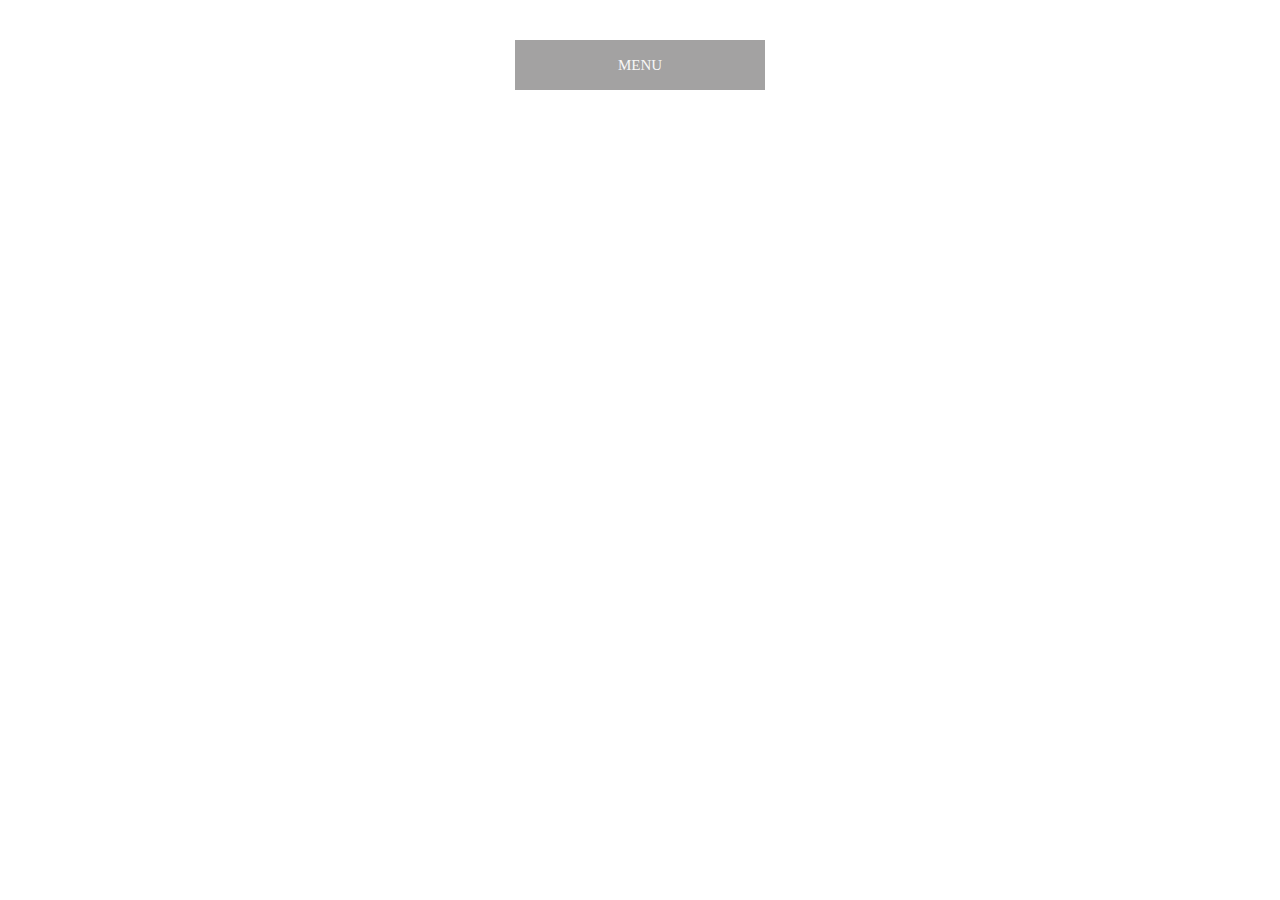
<file: animation/03-dropdown-menu/index.html>
<!DOCTYPE html>
<html lang="en">
  <head>
    <meta charset="UTF-8" />
    <meta http-equiv="X-UA-Compatible" content="IE=edge" />
    <meta name="viewport" content="width=device-width, initial-scale=1.0" />
    <title>Dropdown Menu</title>
    <link rel="stylesheet" href="style.css" />
  </head>
  <body>
    <div class="dropdown-container">
        <div class="menu-title">MENU</div>
        <ul class="dropdown-menu">
            <li>ITEM 1</li>
            <li>ITEM 2</li>
            <li>ITEM 3</li>
            <li>ITEM 4</li>
            <li>ITEM 5</li>
        </ul>
    </div>
    <script src="script.js"></script>
  </body>
</html>
</file>
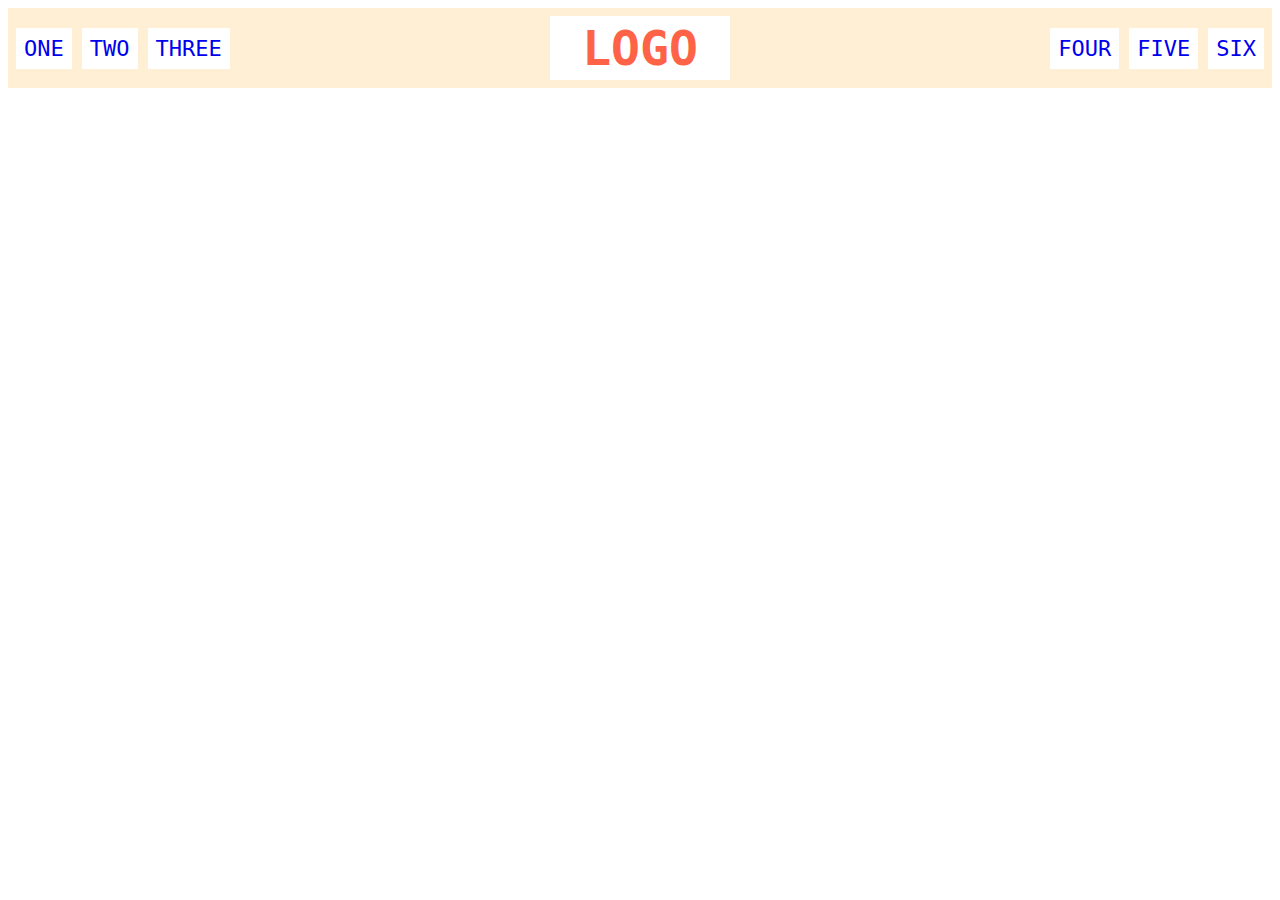
<file: flex/02-flex-header/index.html>
<!DOCTYPE html>
<html lang="en">
  <head>
    <meta charset="UTF-8">
    <meta http-equiv="X-UA-Compatible" content="IE=edge">
    <meta name="viewport" content="width=device-width, initial-scale=1.0">
    <title>Flex Header</title>
    <link rel="stylesheet" href="style.css">
  </head>

  <body>
    <div class="header">

      <div class="left-links">
        <ul>
          <li><a href="#">ONE</a></li>
          <li><a href="#">TWO</a></li>
          <li><a href="#">THREE</a></li>
        </ul>
      </div>

      <div class="logo">LOGO</div>
      
      <div class="right-links">
        <ul>
          <li><a href="#">FOUR</a></li>
          <li><a href="#">FIVE</a></li>
          <li><a href="#">SIX</a></li>
        </ul>
      </div>

    </div>
  </body>
</html>
</file>
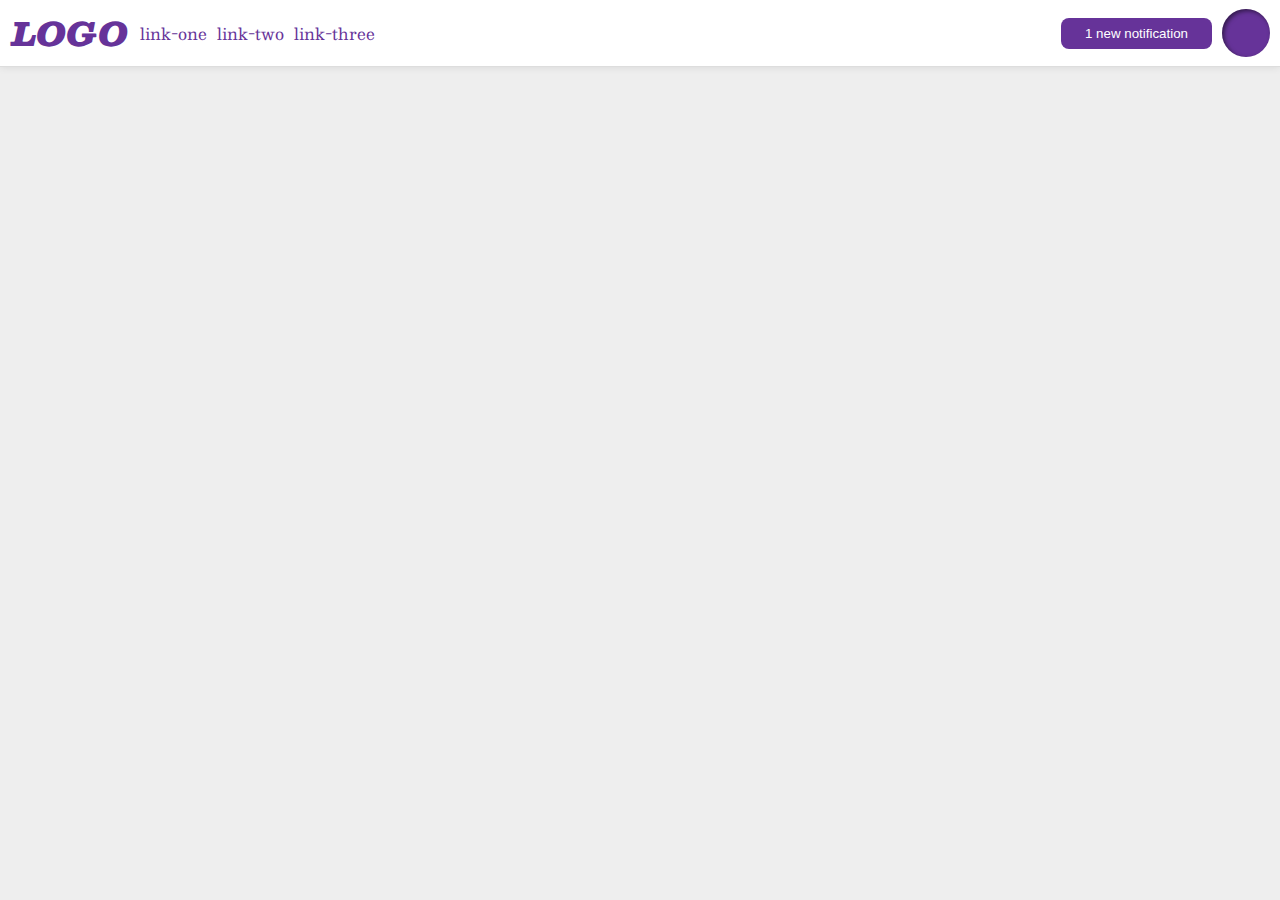
<file: flex/03-flex-header-2/index.html>
<!DOCTYPE html>
<html lang="en">
  <head>
    <meta charset="UTF-8">
    <meta http-equiv="X-UA-Compatible" content="IE=edge">
    <meta name="viewport" content="width=device-width, initial-scale=1.0">
    <title>Flex Header 2</title>
    <link rel="stylesheet" href="style.css">
  </head>
  <body>
    <div class="header">
      <div class="left">
      <div class="logo">
        LOGO
      </div>
      <ul class="links">
        <li><a href="google.com">link-one</a></li>
        <li><a href="google.com">link-two</a></li>
        <li><a href="google.com">link-three</a></li>
      </ul>
      </div>
      <div class="right">
      <button class="notifications">
        1 new notification
      </button>
      <div class="profile-image"></div>
    </div>
    </div>
  </body>
</html>
</file>
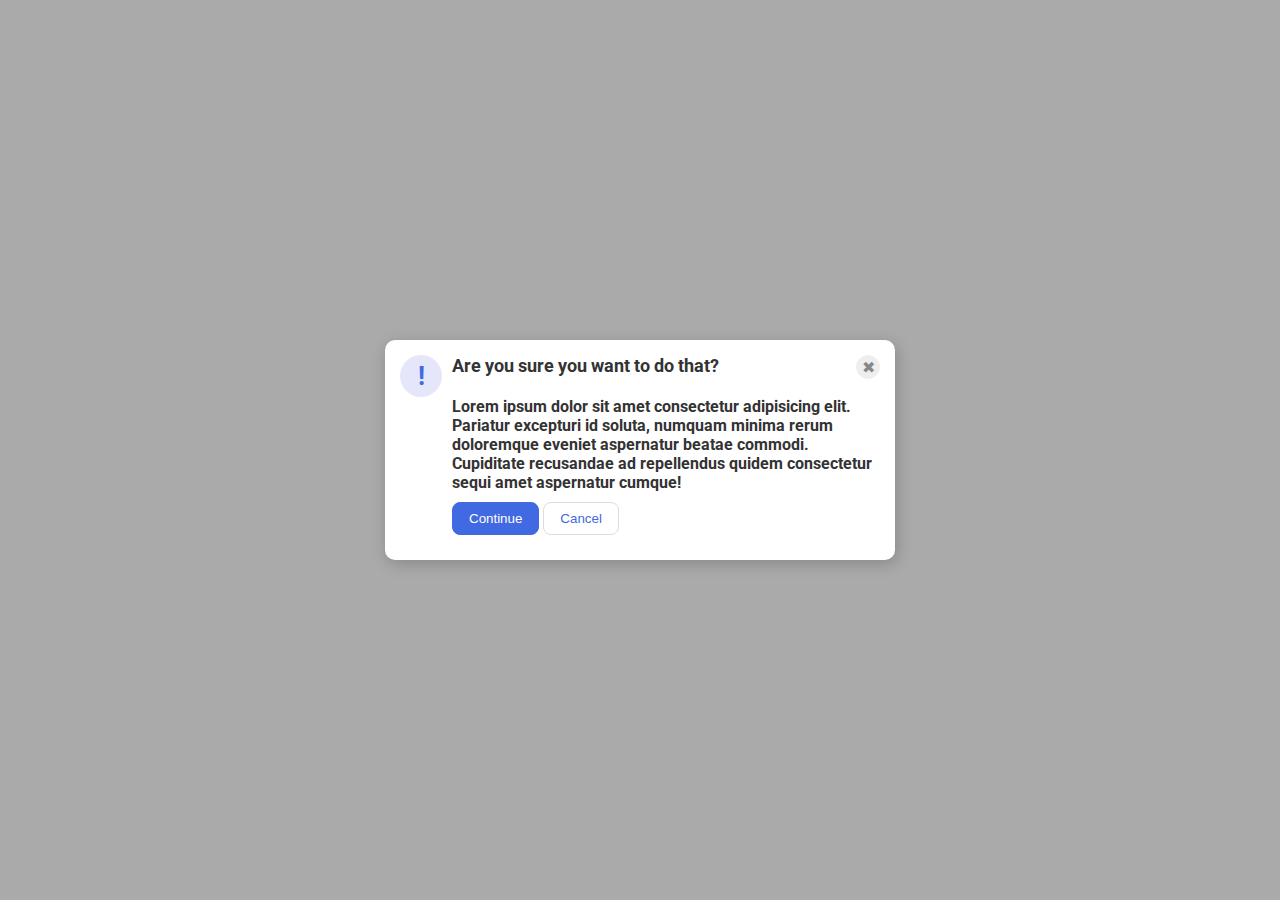
<file: flex/05-flex-modal/index.html>
<!DOCTYPE html>
<html lang="en">
  <head>
    <meta charset="UTF-8">
    <meta http-equiv="X-UA-Compatible" content="IE=edge">
    <meta name="viewport" content="width=device-width, initial-scale=1.0">
    <link rel="stylesheet" href="style.css">
    <title>Modal</title>
  </head>

  <body>

    <div class="modal">


      <div class="icon">!</div>
      
      <div class="container">
      <div class="top">
      <div class="header">Are you sure you want to do that?</div>
      <button class="close-button">✖</button>
      </div>

      
      <div class="text">Lorem ipsum dolor sit amet consectetur adipisicing elit. Pariatur excepturi id soluta, numquam minima rerum doloremque eveniet aspernatur beatae commodi. Cupiditate recusandae ad repellendus quidem consectetur sequi amet aspernatur cumque!</div>
      <div class="buttons">
      <button class="continue">Continue</button>
      <button class="cancel">Cancel</button>
      
      </div>
      </div>

    </div>

  </body>
</html>
</file>
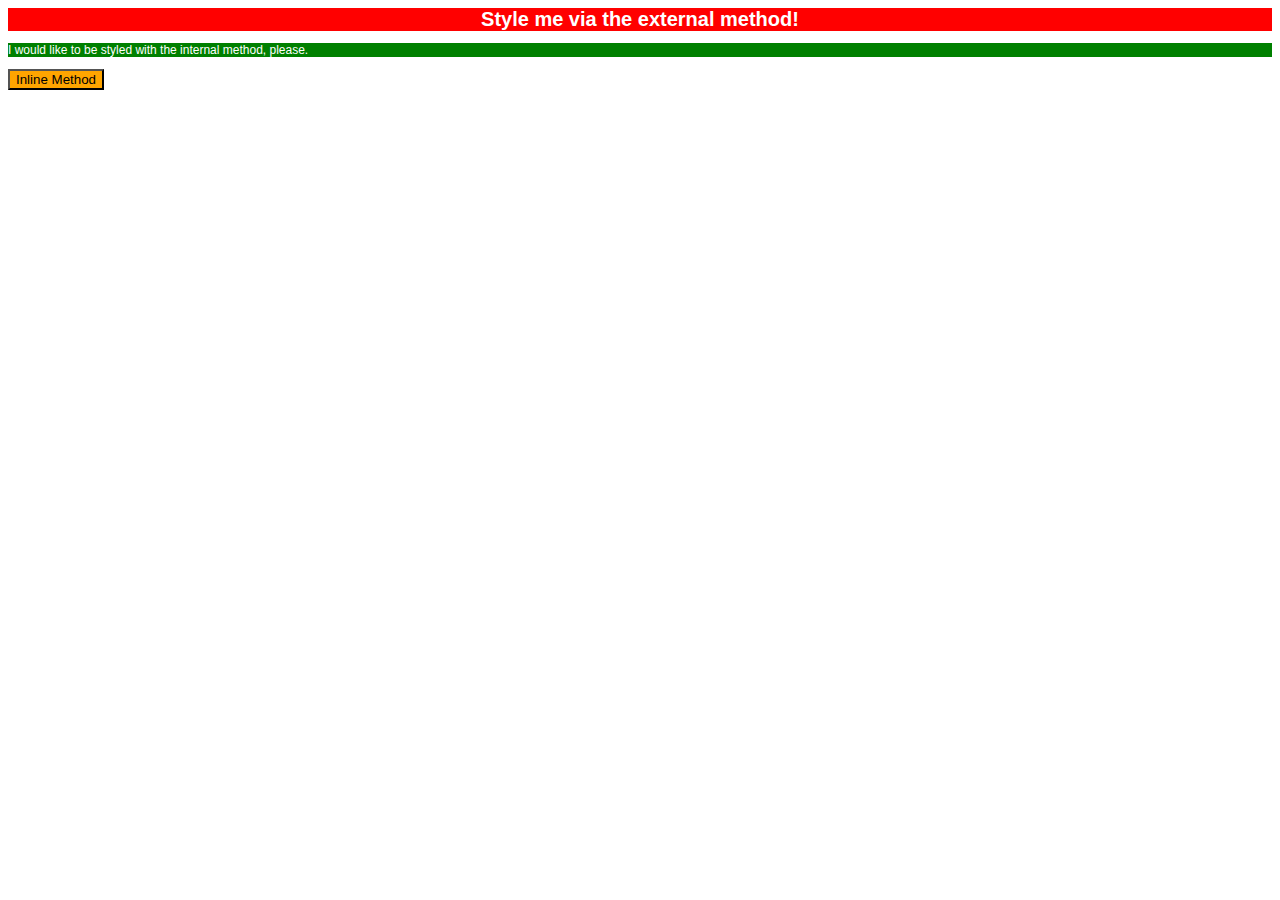
<file: foundations/01-css-methods/index.html>
<!DOCTYPE html>
<html lang="en">
  <head>
    <meta charset="UTF-8">
    <meta http-equiv="X-UA-Compatible" content="IE=edge">
    <meta name="viewport" content="width=device-width, initial-scale=1.0">
    <title>Methods for Adding CSS</title>
    <link rel="stylesheet" href="style.css">
    <style>
      p{
        color:white;
        background-color: green;
        font-family: sans-serif;
        font-size: 12px;
      }</style>
  </head>



  <body>
    <div>Style me via the external method!</div>
    <p>I would like to be styled with the internal method, please.</p>
    <button style="color:black; background-color: orange; font-family: sans-serif;">Inline Method</button>
  </body>
</html>
</file>
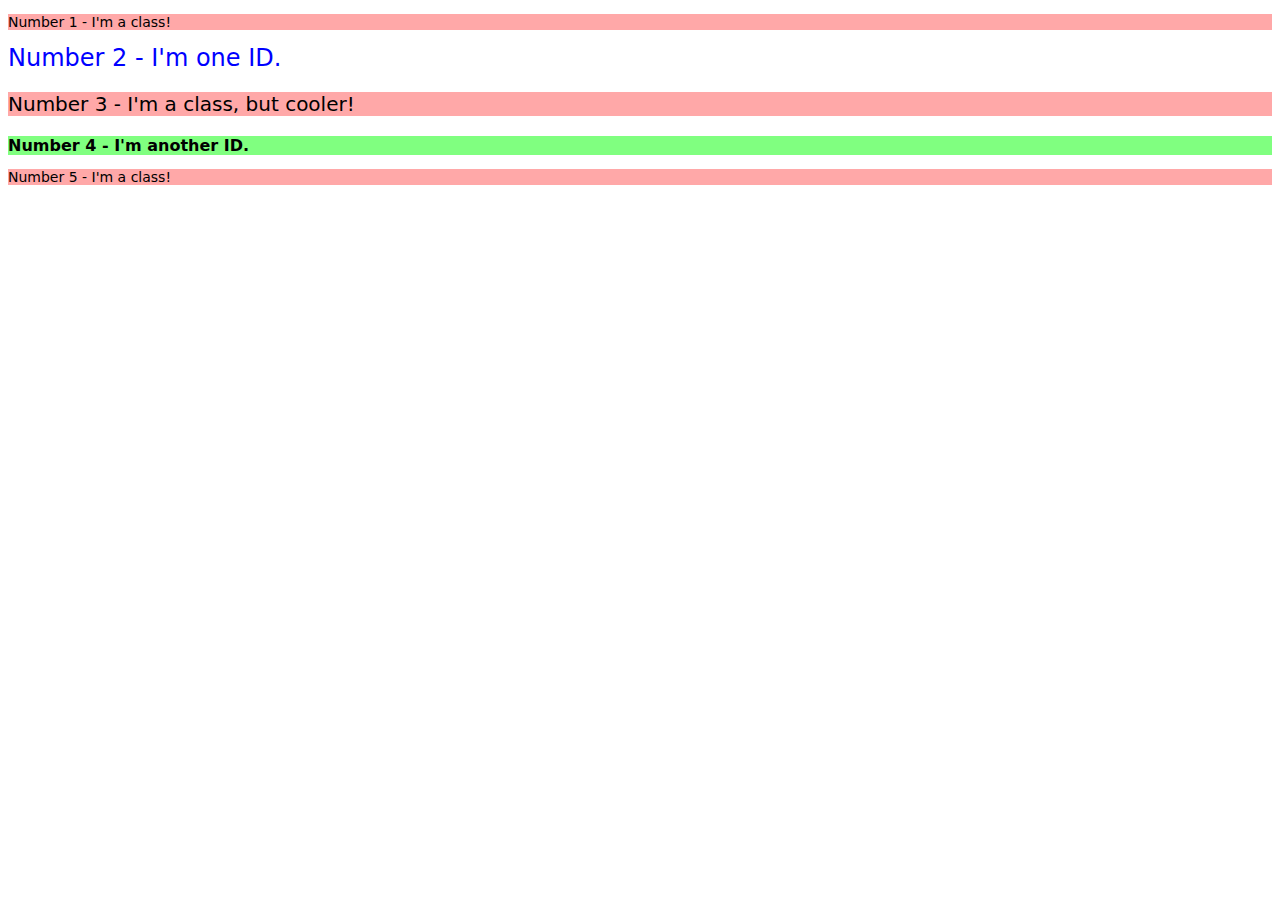
<file: foundations/02-class-id-selectors/index.html>
<!DOCTYPE html>
<html lang="en">
  <head>
    <meta charset="UTF-8">
    <meta http-equiv="X-UA-Compatible" content="IE=edge">
    <meta name="viewport" content="width=device-width, initial-scale=1.0">
    <title>Class and ID Selectors</title>
    <link rel="stylesheet" href="style.css">
  </head>
  <body>
    <p class="class1 gen">Number 1 - I'm a class!</p>
    <div id="bob1" class="gen">Number 2 - I'm one ID.</div>
    <p class="class2 class1 gen">Number 3 - I'm a class, but cooler!</p>
    <div id="bob2" class="gen">Number 4 - I'm another ID.</div>
    <p class="class1 gen">Number 5 - I'm a class!</p>
  </body>
</html>
</file>
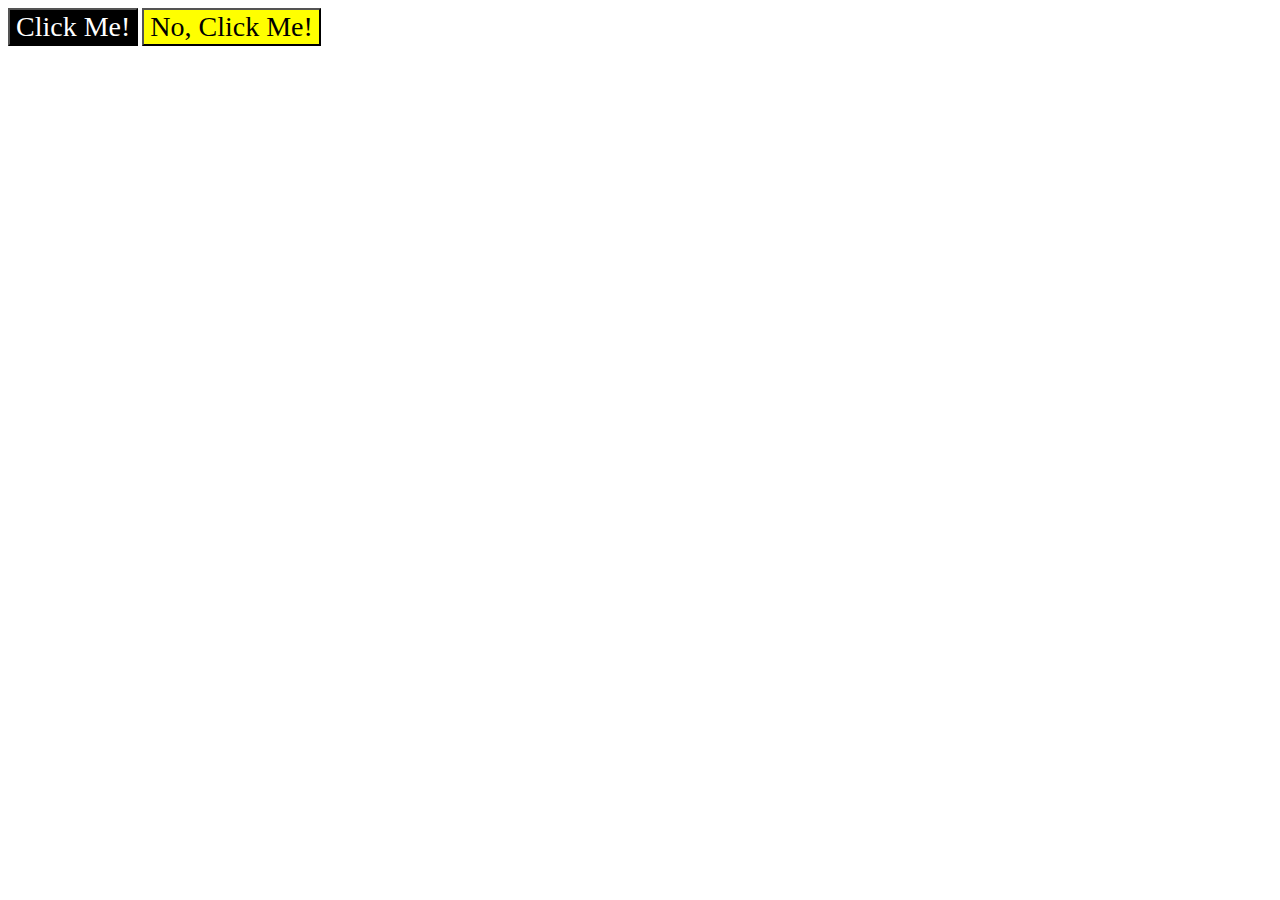
<file: foundations/03-grouping-selectors/index.html>
<!DOCTYPE html>
<html lang="en">
  <head>
    <meta charset="UTF-8">
    <meta http-equiv="X-UA-Compatible" content="IE=edge">
    <meta name="viewport" content="width=device-width, initial-scale=1.0">
    <title>Grouping Selectors</title>
    <link rel="stylesheet" href="style.css">
  </head>
  <body>
    <button class="bob1">Click Me!</button>
    <button class="bob2">No, Click Me!</button>
  </body>
</html>
</file>
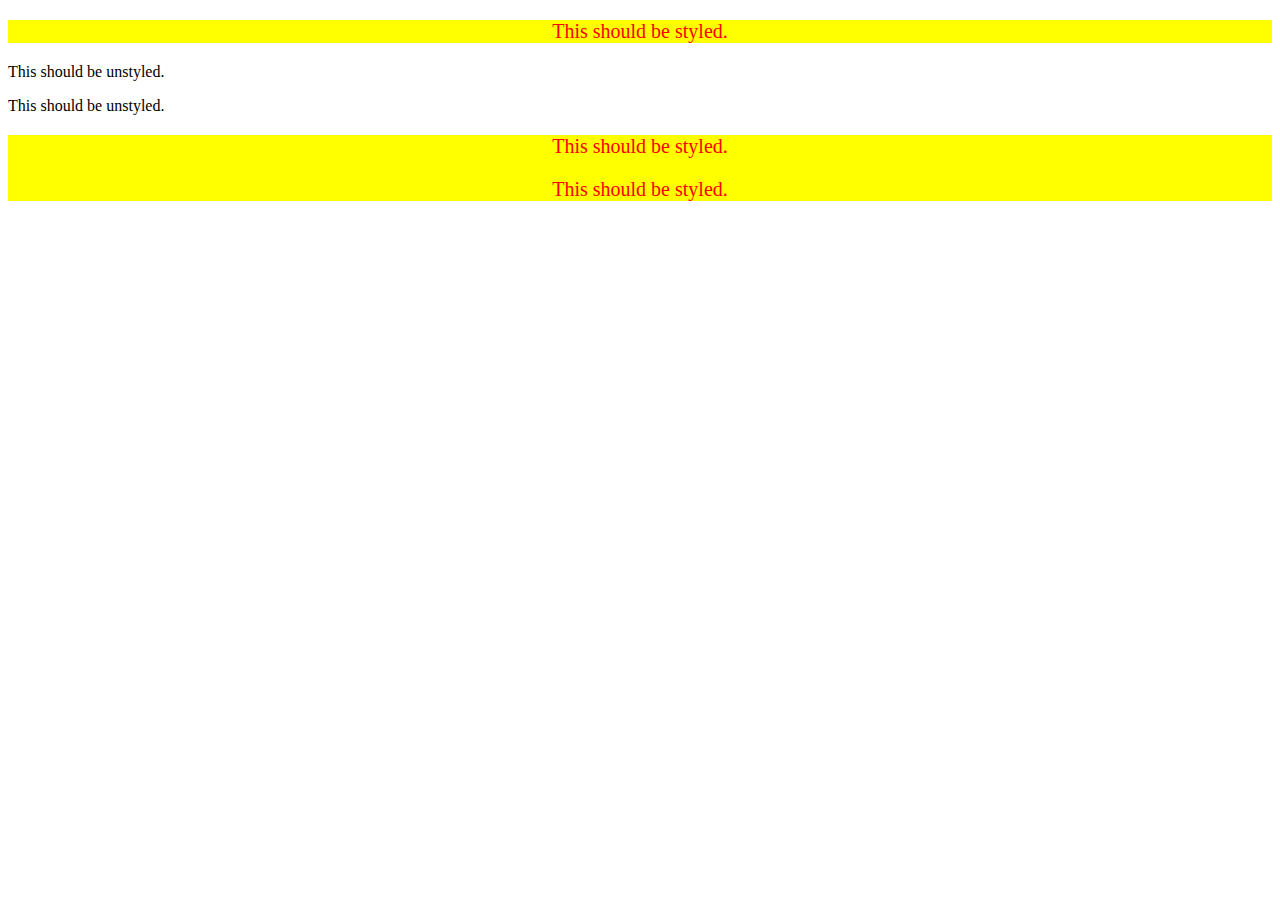
<file: foundations/05-descendant-combinator/index.html>
<!DOCTYPE html>
<html lang="en">
  <head>
    <meta charset="UTF-8">
    <meta http-equiv="X-UA-Compatible" content="IE=edge">
    <meta name="viewport" content="width=device-width, initial-scale=1.0">
    <title>Descendant Combinator</title>
    <link rel="stylesheet" href="style.css">
  </head>
  <body>
    <article>
    <div class="container">
      <p class="text">This should be styled.</p>
    </div>
    <p class="text">This should be unstyled.</p>
    <p class="text">This should be unstyled.</p>
    <div class="container">
      <p class="text">This should be styled.</p>
      <p class="text">This should be styled.</p>
    </div>
    </article>
  </body>
</html>
</file>
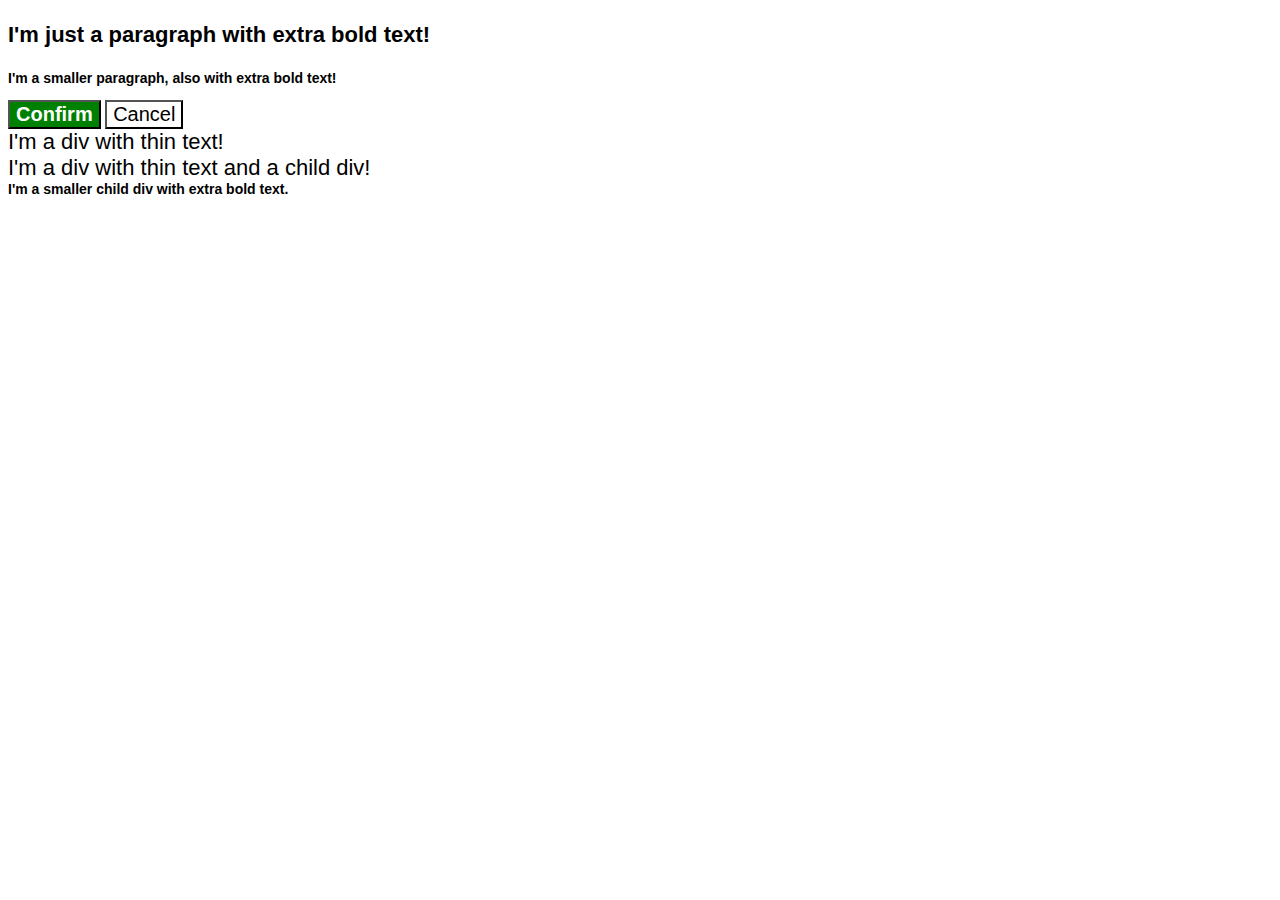
<file: foundations/06-cascade-fix/index.html>
<!DOCTYPE html>
<html lang="en">
  <head>
    <meta charset="UTF-8">
    <meta http-equiv="X-UA-Compatible" content="IE=edge">
    <meta name="viewport" content="width=device-width, initial-scale=1.0">
    <title>Fix the Cascade</title>
    <link rel="stylesheet" href="style.css">
  </head>
 
 
 
 
 
 
 
 
 
 
 
 
 
 
  <body>
    <p class="para">I'm just a paragraph with extra bold text!</p>
    <p class="para small-para">I'm a smaller paragraph, also with extra bold text!</p>

    <button id="confirm-button" class="button confirm">Confirm</button>
    <button id="cancel-button" class="button cancel">Cancel</button>

    <div class="text">I'm a div with thin text!</div>
   
    <div class="text">I'm a div with thin text and a child div!
      <div class="text child">I'm a smaller child div with extra bold text.</div>
    </div>
  </body>
</html>
</file>
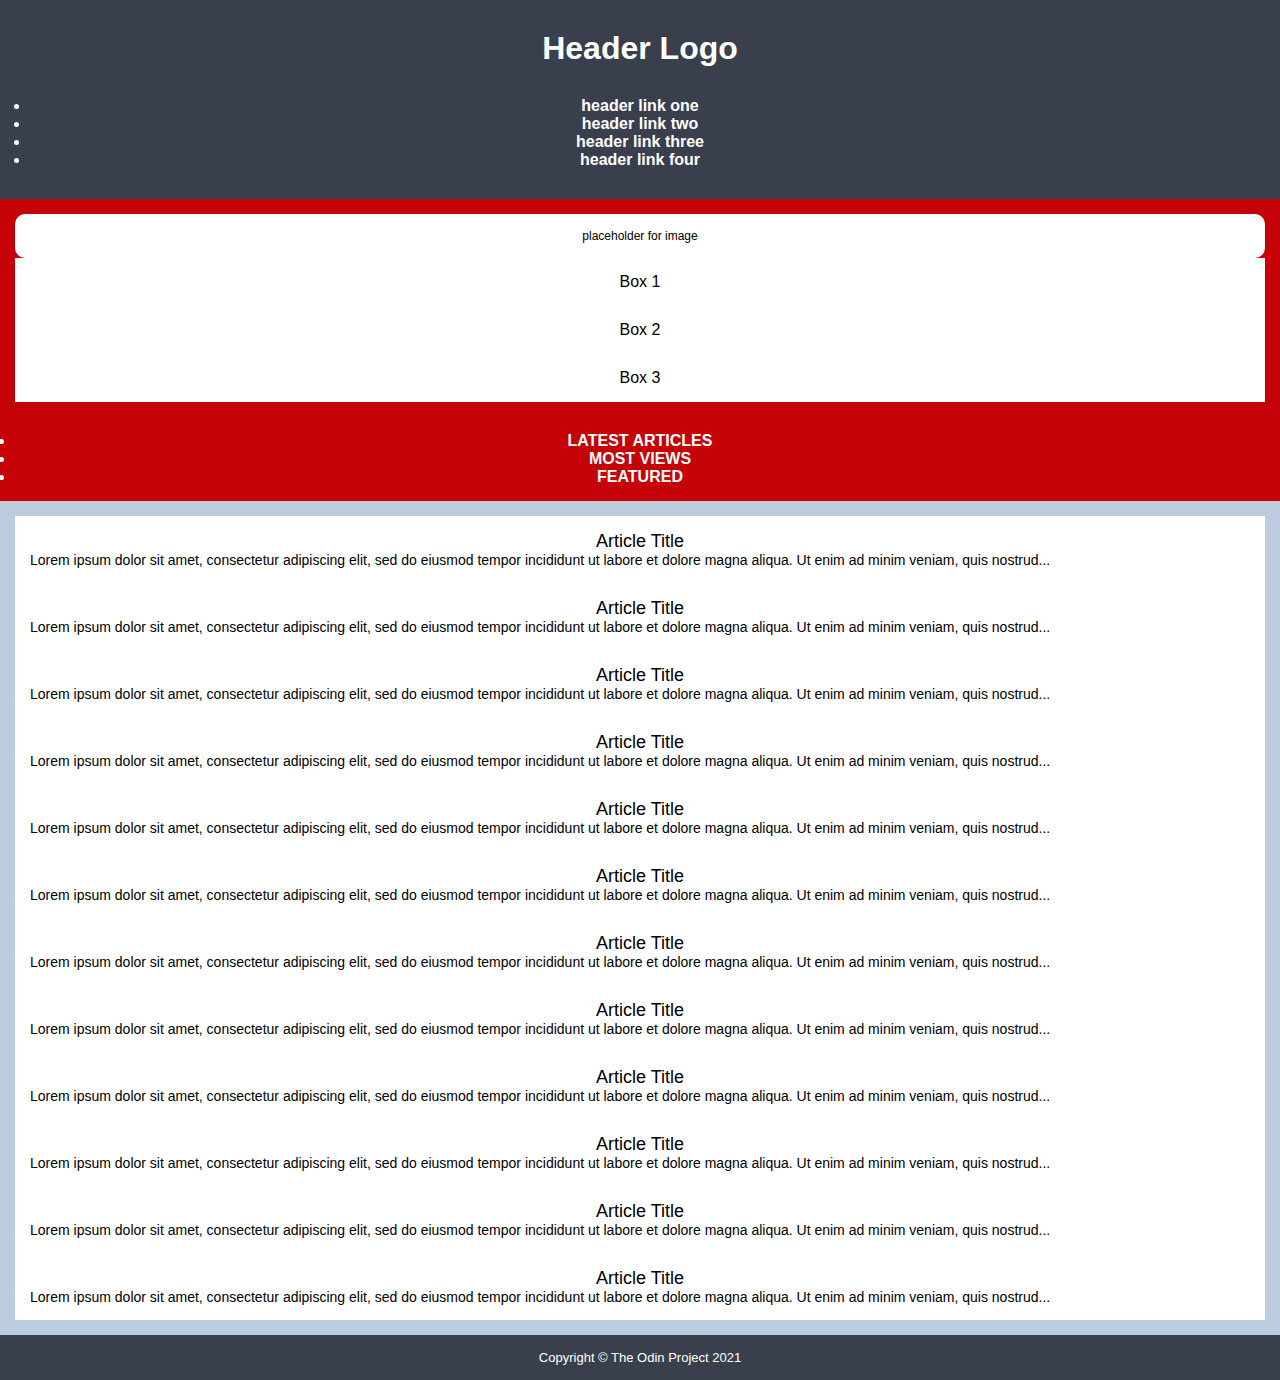
<file: grid/03-grid-layout-3/index.html>
<!DOCTYPE html>
<html lang="en">
  <head>
    <meta charset="UTF-8">
    <meta http-equiv="X-UA-Compatible" content="IE=edge">
    <meta name="viewport" content="width=device-width, initial-scale=1.0">
    <title>Holy Grail Mockup</title>
    <link rel="stylesheet" href="style.css">
  </head>
  <body>
    <div class="container">

      <div class="header">
        <div class="logo">Header Logo</div>
        <div class="menu">
          <ul>
            <li>header link one</li>
            <li>header link two</li>
            <li>header link three</li>
            <li>header link four</li>
          </ul>
        </div>
      </div>

      <div class="sidebar">
        <div class="photo">
          <p>placeholder for image</p>    
        </div>
        <div class="side-content">Box 1
        </div>
        <div class="side-content">Box 2
        </div>
        <div class="side-content">Box 3
        </div>
      </div>

      <div class="nav">
        <ul>
          <li>Latest Articles</li>
          <li>Most Views</li>
          <li>Featured</li>
        </ul>
      </div>

      <div class="article">
        <div class="card">
          <p class="title">Article Title</p>
          <p>Lorem ipsum dolor sit amet, consectetur adipiscing elit, sed do eiusmod tempor incididunt ut labore et dolore magna aliqua. Ut enim ad minim veniam, quis nostrud...</p>
        </div>
        <div class="card">
          <p class="title">Article Title</p>
          <p>Lorem ipsum dolor sit amet, consectetur adipiscing elit, sed do eiusmod tempor incididunt ut labore et dolore magna aliqua. Ut enim ad minim veniam, quis nostrud...</p>
        </div>
        <div class="card">
          <p class="title">Article Title</p>
          <p>Lorem ipsum dolor sit amet, consectetur adipiscing elit, sed do eiusmod tempor incididunt ut labore et dolore magna aliqua. Ut enim ad minim veniam, quis nostrud...</p>
        </div>
        <div class="card">
          <p class="title">Article Title</p>
          <p>Lorem ipsum dolor sit amet, consectetur adipiscing elit, sed do eiusmod tempor incididunt ut labore et dolore magna aliqua. Ut enim ad minim veniam, quis nostrud...</p>
        </div>
        <div class="card">
          <p class="title">Article Title</p>
          <p>Lorem ipsum dolor sit amet, consectetur adipiscing elit, sed do eiusmod tempor incididunt ut labore et dolore magna aliqua. Ut enim ad minim veniam, quis nostrud...</p>
        </div>
        <div class="card">
          <p class="title">Article Title</p>
          <p>Lorem ipsum dolor sit amet, consectetur adipiscing elit, sed do eiusmod tempor incididunt ut labore et dolore magna aliqua. Ut enim ad minim veniam, quis nostrud...</p>
        </div>
        <div class="card">
          <p class="title">Article Title</p>
          <p>Lorem ipsum dolor sit amet, consectetur adipiscing elit, sed do eiusmod tempor incididunt ut labore et dolore magna aliqua. Ut enim ad minim veniam, quis nostrud...</p>
        </div>
        <div class="card">
          <p class="title">Article Title</p>
          <p>Lorem ipsum dolor sit amet, consectetur adipiscing elit, sed do eiusmod tempor incididunt ut labore et dolore magna aliqua. Ut enim ad minim veniam, quis nostrud...</p>
        </div>
        <div class="card">
          <p class="title">Article Title</p>
          <p>Lorem ipsum dolor sit amet, consectetur adipiscing elit, sed do eiusmod tempor incididunt ut labore et dolore magna aliqua. Ut enim ad minim veniam, quis nostrud...</p>
        </div>
        <div class="card">
          <p class="title">Article Title</p>
          <p>Lorem ipsum dolor sit amet, consectetur adipiscing elit, sed do eiusmod tempor incididunt ut labore et dolore magna aliqua. Ut enim ad minim veniam, quis nostrud...</p>
        </div>
        <div class="card">
          <p class="title">Article Title</p>
          <p>Lorem ipsum dolor sit amet, consectetur adipiscing elit, sed do eiusmod tempor incididunt ut labore et dolore magna aliqua. Ut enim ad minim veniam, quis nostrud...</p>
        </div>
        <div class="card">
          <p class="title">Article Title</p>
          <p>Lorem ipsum dolor sit amet, consectetur adipiscing elit, sed do eiusmod tempor incididunt ut labore et dolore magna aliqua. Ut enim ad minim veniam, quis nostrud...</p>
        </div>
      </div>

      <div class="footer">
        <p>Copyright © The Odin Project 2021</p>
      </div>
      
    </div>
  </body>
</html>
</file>
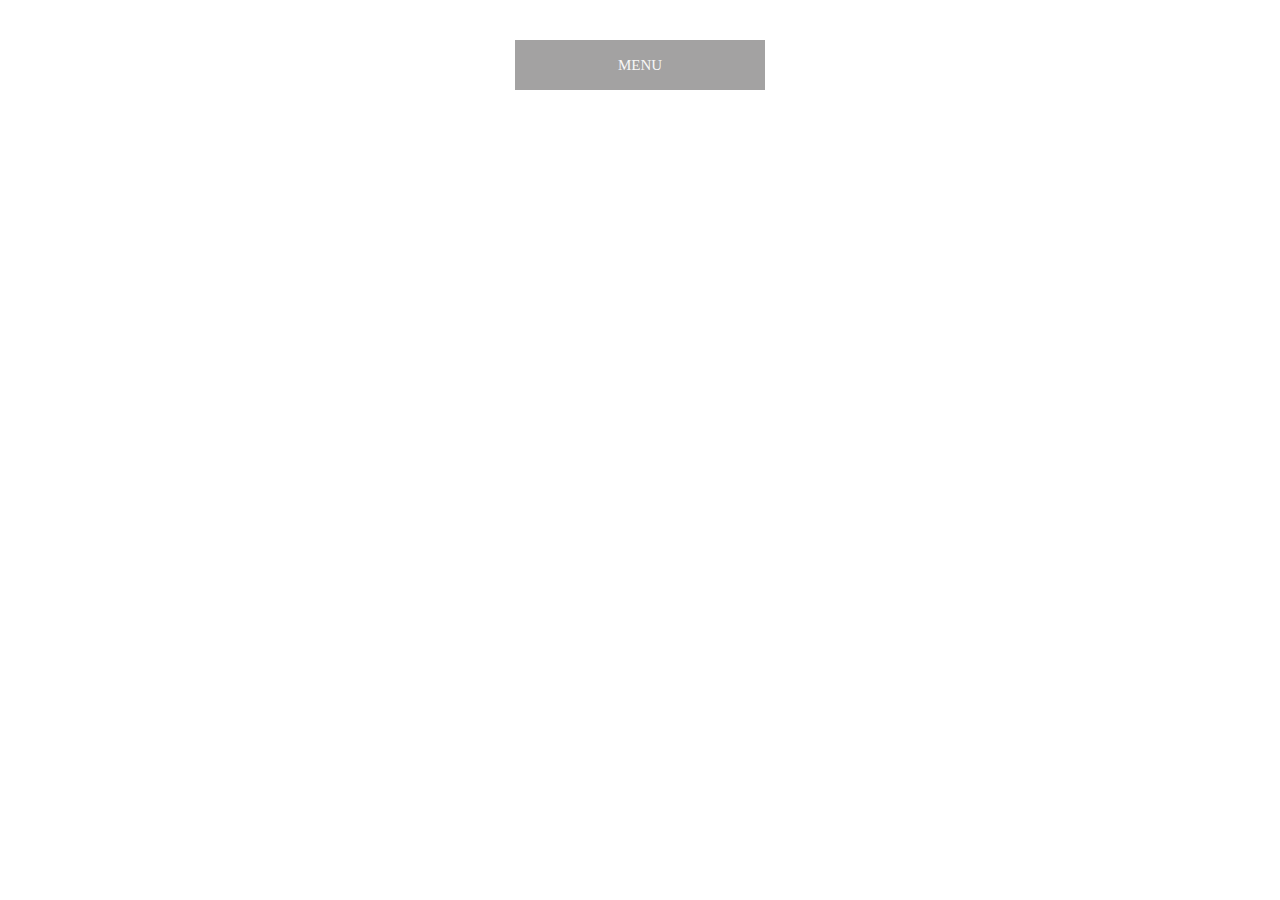
<file: animation/03-dropdown-menu/solution/solution.html>
<!DOCTYPE html>
<html lang="en">
  <head>
    <meta charset="UTF-8" />
    <meta http-equiv="X-UA-Compatible" content="IE=edge" />
    <meta name="viewport" content="width=device-width, initial-scale=1.0" />
    <title>Dropdown Menu</title>
    <link rel="stylesheet" href="solution.css" />
  </head>
  <body>
    <div class="dropdown-container">
        <div class="menu-title">MENU</div>
        <ul class="dropdown-menu">
            <li>ITEM 1</li>
            <li>ITEM 2</li>
            <li>ITEM 3</li>
            <li>ITEM 4</li>
            <li>ITEM 5</li>
        </ul>
    </div>
    <script src="solution.js"></script>
  </body>
</html>
</file>
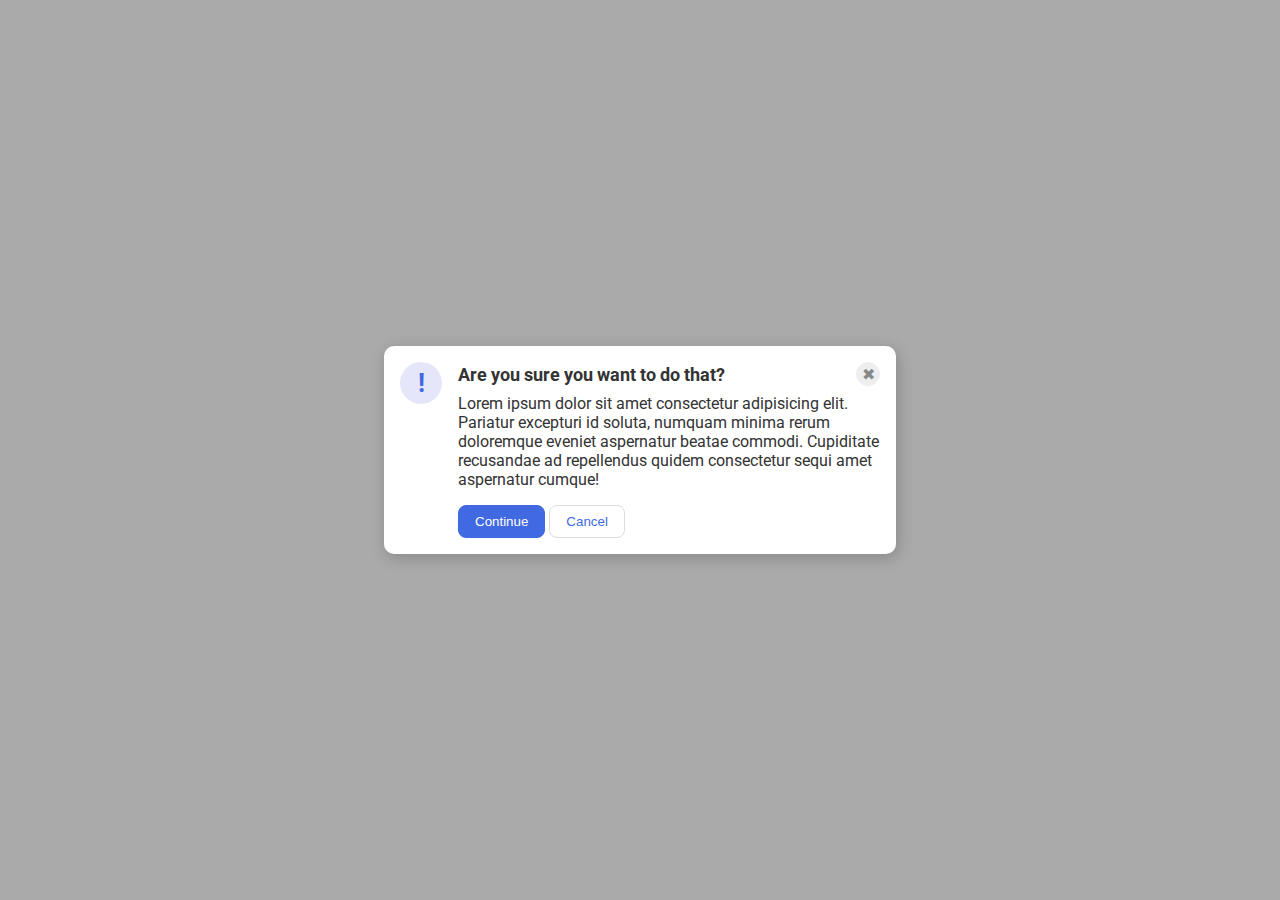
<file: flex/05-flex-modal/solution/solution.html>
<!DOCTYPE html>
<html lang="en">
  <head>
    <meta charset="UTF-8">
    <meta http-equiv="X-UA-Compatible" content="IE=edge">
    <meta name="viewport" content="width=device-width, initial-scale=1.0">
    <link rel="stylesheet" href="solution.css">
    <title>Modal</title>
  </head>
  <body>
    <div class="modal">
      <div class="icon">!</div>
      <!-- additional container used here -->
      <div class="container">
        <!-- header div was moved to encompass the close button as well -->
        <div class="header">Are you sure you want to do that?
          <button class="close-button">✖</button>
        </div>
        <div class="text">Lorem ipsum dolor sit amet consectetur adipisicing elit. Pariatur excepturi id soluta, numquam minima rerum doloremque eveniet aspernatur beatae commodi. Cupiditate recusandae ad repellendus quidem consectetur sequi amet aspernatur cumque!</div>
        <button class="continue">Continue</button>
        <button class="cancel">Cancel</button>
      </div>
    </div>
  </body>
</html>
</file>
<file: animation/03-dropdown-menu/style.css>
.dropdown-container {
  max-width: 250px;
  margin: 40px auto;
  text-align: center;
  line-height: 50px;
  font-size: 15px;
  color: rgb(247, 247, 247);
  cursor: pointer;
}

.menu-title {
  background-color: rgb(163, 162, 162);
}

.dropdown-menu {
  list-style: none;
  padding: 0;
  margin: 0;
  background-color: rgb(99, 97, 97);

  display: none;
}

ul.dropdown-menu li:hover {
  background: rgb(47, 46, 46);
}

.visible {
  display: block;
}
</file>
<file: flex/02-flex-header/style.css>
.header  {
  display: flex;
  font-family: monospace;
  background: papayawhip;
  justify-content: space-between;
  align-items: center;
  padding: 8px;
}

.logo {
  font-size: 48px;
  font-weight: 900;
  /* margin: 10px; */
  color: tomato;
  background: white;
  padding: 4px 32px;
}
/* 
.left-links, .right-links, .logo {
  margin: 10px;
  display: flex;
} */

/* .left-links{
  display: flex;
  justify-content: flex-start;
}

.right-links{
  justify-content: flex-end;
} */

ul {
  /* this removes the dots on the list items*/
  list-style-type: none;
  display: flex;
  /* margin: 0px; */
  padding: 0px;
  gap: 10px;
}

a {
  font-size: 22px;
  background: white;
  padding: 8px;
  /* this removes the line under the links */
  text-decoration: none;
}
</file>
<file: flex/03-flex-header-2/style.css>
/* this is some magical font-importing.  
you'll learn about it later. */
@import url('https://fonts.googleapis.com/css2?family=Besley:ital,wght@0,400;1,900&display=swap');

body {
  margin: 0;
  background: #eee;
  font-family: Besley, serif;
}

.header {
  background: white;
  border-bottom: 1px solid #ddd;
  box-shadow: 0 0 8px rgba(0,0,0,.1);
}

.profile-image {
  background: rebeccapurple;
  box-shadow: inset 2px 2px 4px rgba(0,0,0,.5);
  border-radius: 50%;
  width: 48px;
  height: 48px;
}

.logo {
  color: rebeccapurple;
  font-size: 32px;
  font-weight: 900;
  font-style: italic;
}

button {
  border: none;
  border-radius: 8px;
  background: rebeccapurple;
  color: white;
  padding: 8px 24px;
}

a {
  /* this removes the line under our links */
  text-decoration: none;
  color: rebeccapurple;
}

ul {
  list-style-type: none;
}

.header {
  display:flex;
  justify-content: space-between;
}

.left, .right{
  display: flex;
  align-items: center;
}

.logo {
  margin:4px 10px;
  padding:2px;
}

.links {
  display:flex;
  margin:0;
  padding:0;
  gap:10px;
}

.profile-image{
  margin: 4px 10px;
}
</file>
<file: flex/05-flex-modal/style.css>
@import url('https://fonts.googleapis.com/css2?family=Roboto:wght@400;700&display=swap');

html, body {
  height: 100%;
}

body {
  font-family: Roboto, sans-serif;
  margin: 0;
  background: #aaa;
  color: #333;
  /* I'll give you this one for free lol */
  display: flex;
  align-items: center;
  justify-content: center;
}

.modal {
  background: white;
  width: 480px;
  border-radius: 10px;
  box-shadow: 2px 4px 16px rgba(0,0,0,.2);
}

.icon {
  color: royalblue;
  font-size: 26px;
  font-weight: 700;
  background: lavender;
  width: 42px;
  height: 42px;
  border-radius: 50%;
  display: flex;
  align-items: center;
  justify-content: center;
}

.close-button {
  background: #eee;
  border-radius: 50%;
  color: #888;
  font-weight: 400;
  font-size: 16px;
  height: 24px;
  width: 24px;
  display: flex;
  align-items: center;
  justify-content: center;
  border: 1px solid #eee;
  padding: 0;
}

button {
  cursor: pointer;
  padding: 8px 16px;
  border-radius: 8px;
}

button.continue {
  background: royalblue;
  border: 1px solid royalblue;
  color: white;
}

button.cancel {
  background: white;
  border: 1px solid #ddd;
  color: royalblue;
}

.modal {
  display: flex;
  gap:10px;
  padding:15px;
}

.icon{
  flex-shrink: 0;
}

.top {
  display:flex;
  justify-content:space-between;
  margin-bottom:8px;
}

.container {
  display: flex;
  flex-direction: column;
  gap:10px
}

.header{
  font-weight:bolder;
  font-size: 18px;
}


.text {
  font-weight: 700;
}

.buttons{
  margin: 0px 0px 10px 0px;
}
</file>
<file: foundations/01-css-methods/style.css>
div{
    font-size: large;
    color: white;
    background-color: red;
    font-weight: 900;
    font-family: sans-serif;
    font-size: 20px;
    text-align: center;
}
</file>
<file: foundations/02-class-id-selectors/style.css>
#bob1 {
    color:rgb(0,0,255);
    font-size: 24px;
}
#bob2 {
    background-color: hsl(120,100%,75%);
    font-weight: bold;
}
.gen {
    font-family: "Verdana", "DejaVu Sans", sans-serif;
}
.class1 {
    background-color: hsl(0,100%,83%);
    font-size: 14px;
}

.class2 {
    font-size: 20px;
}
</file>
<file: foundations/03-grouping-selectors/style.css>
.bob1, .bob2 {
    font-size: 28px;
    font-family: 'Times New Roman', sans-serif;
}



.bob1 {
    background-color: black;
    color: white;
}

.bob2 {
    background-color: yellow;
}
</file>
<file: foundations/05-descendant-combinator/style.css>
article div{
    background-color: yellow;
    color: red;
    text-align: center;
    font-size: 20px;
}

/* .div {
    background-color: yellow;
    color: red;

    text-align: center;
} */
</file>
<file: foundations/06-cascade-fix/style.css>
body {
  font-family: Arial, Helvetica, sans-serif;
}

.para,
.small-para {
  color: hsl(0, 0%, 0%);
}

.para {
  font-size: 22px;
  font-weight: 800;
}

.small-para {
  font-size: 14px;
  font-weight: 800;
}

.button {
  background-color: rgb(255, 255, 255);
  color: rgb(0, 0, 0);
  font-size: 20px;
}

.confirm {
  background: green;
  color: white;
  font-weight: bold;
} 

div.text {
  color: rgb(0, 0, 0);
  font-size: 22px;
  font-weight: 100;
}

.text .child {
  color: rgb(0, 0, 0);
  font-weight: 800;
  font-size: 14px;
}
</file>
<file: grid/03-grid-layout-3/style.css>
* {
  margin: 0;
  padding: 0;
}

.container {
  text-align: center;
}

.container div {
  padding: 15px;
  font-size: 32px;
  font-family: Helvetica;
  font-weight: bold;
  color: white;
}

.header {
  background-color: #393f4d;
}

.menu ul,
.menu li {
  font-size: 16px;
}

.sidebar {
  background-color: #C50208;
}

.sidebar .photo {
  background-color: white;
  color: black;
  font-size: 12px;
  font-weight: normal;
  border-radius: 10px;
}


.sidebar .side-content {
  background-color: white;
  color: black;
  font-size: 16px;
  font-weight: normal;
}

.nav {
  background-color: #C50208;
}

.nav ul li {
  font-size: 16px;
  text-transform: uppercase;
}

.article {
  background-color: #bccbde;
}

.article p {
  font-size: 18px;
  font-family: sans-serif;
  color: white;
  text-align: left;
}

.article .card {
  background-color: #FFFFFF;
  color: black;
  text-align: center;
}

.card p {
  color: black;
  font-weight: normal;
  font-size: 14px;
}

.card .title {
  font-size: 18px;
  text-align: center;
}

.footer {
  background-color: #393f4d;
}

.footer p {
  font-size: 13px;
  font-weight: normal;
}
</file>
<file: animation/03-dropdown-menu/solution/solution.css>
.dropdown-container {
  max-width: 250px;
  margin: 40px auto;
  text-align: center;
  line-height: 50px;
  font-size: 15px;
  color: rgb(247, 247, 247);
  cursor: pointer;
}

.menu-title {
  background-color: rgb(163, 162, 162);
}

.dropdown-menu {
  list-style: none;
  padding: 0;
  margin: 0;
  background-color: rgb(99, 97, 97);

  display: none;
}

ul.dropdown-menu li:hover {
  background: rgb(47, 46, 46);
}

.visible {
  display: block;
}

/* SOLUTION */

.visible {
  animation: expand 500ms ease-in-out;
  transform-origin: top;
}

@keyframes expand {
  0% {
    transform: scaleY(0);
  }

  70% {
    transform: scaleY(1.1);
  }
  
  100% {
    transform: scaleY(1);
  }
}
</file>
<file: flex/05-flex-modal/solution/solution.css>
@import url('https://fonts.googleapis.com/css2?family=Roboto:wght@400;700&display=swap');

html, body {
  height: 100%;
}

body {
  font-family: Roboto, sans-serif;
  margin: 0;
  background: #aaa;
  color: #333;
  /* I'll give you this one for free */
  display: flex;
  align-items: center;
  justify-content: center;
}

.modal {
  background: white;
  width: 480px;
  border-radius: 10px;
  box-shadow: 2px 4px 16px rgba(0,0,0,.2);
}

.icon {
  color: royalblue;
  font-size: 26px;
  font-weight: 700;
  background: lavender;
  width: 42px;
  height: 42px;
  border-radius: 50%;
  display: flex;
  align-items: center;
  justify-content: center;
}

.close-button {
  background: #eee;
  border-radius: 50%;
  color: #888;
  font-weight: 400;
  font-size: 16px;
  height: 24px;
  width: 24px;
  display: flex;
  align-items: center;
  justify-content: center;
  border: 1px solid #eee;
  padding: 0;
}

button {
  cursor: pointer;
  padding: 8px 16px;
  border-radius: 8px;
}

button.continue {
  background: royalblue;
  border: 1px solid royalblue;
  color: white;
}

button.cancel {
  background: white;
  border: 1px solid #ddd;
  color: royalblue;
}

/* SOLUTION: */

.modal {
  display: flex;
  gap: 16px;
  padding: 16px;
}

.icon {
  /* this keeps the icon from getting smashed by the text */
  flex-shrink: 0;
}
/* header container should be wrapped around the button element as well in order for flex style to work */
.header {
  display: flex;
  align-items: center;
  justify-content: space-between;
  font-size: 18px;
  font-weight: 700;
  margin-bottom: 8px;
}

.text {
  margin-bottom: 16px;
}
</file>
